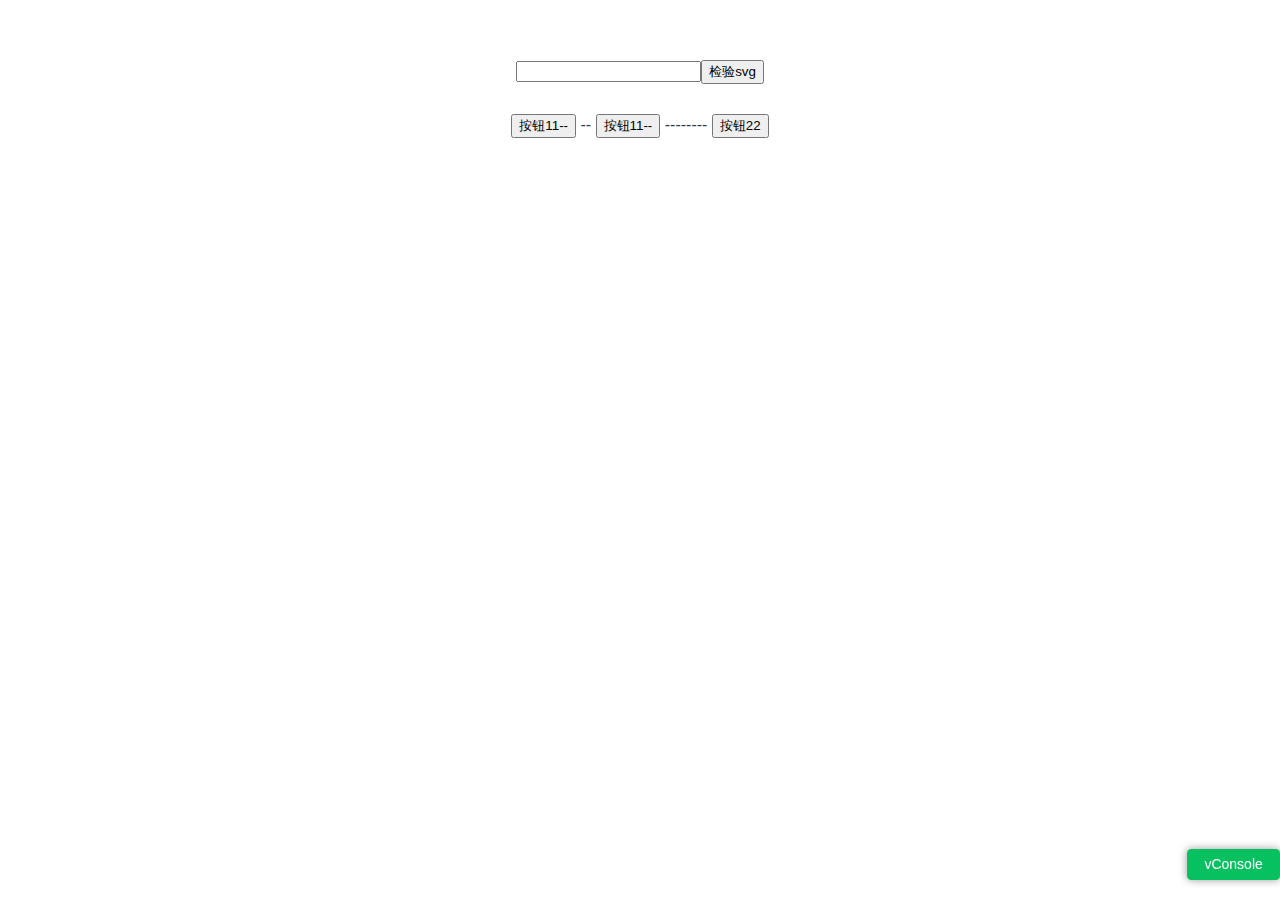
<file: d/index.html>
<!doctype html><html lang=""><head><meta charset="utf-8"><meta http-equiv="X-UA-Compatible" content="IE=edge"><meta name="viewport" content="width=device-width,initial-scale=1"><link rel="icon" href="favicon.ico"><title>vue-wx</title><script src="//res.wx.qq.com/open/js/jweixin-1.2.0.js"></script><script src="./static/vConsole.js"></script><script>new VConsole();</script><script defer="defer" src="js/chunk-vendors.937658f4.js"></script><script defer="defer" src="js/app.7538aa39.js"></script><link href="css/app.ffbcdec2.css" rel="stylesheet"></head><body><noscript><strong>We're sorry but vue-wx doesn't work properly without JavaScript enabled. Please enable it to continue.</strong></noscript><div id="app"></div></body></html>
</file>
<file: d/css/app.ffbcdec2.css>
h3[data-v-7b99a7c4]{margin:40px 0 0}#app{font-family:Avenir,Helvetica,Arial,sans-serif;-webkit-font-smoothing:antialiased;-moz-osx-font-smoothing:grayscale;text-align:center;color:#2c3e50;margin-top:60px}
</file>
